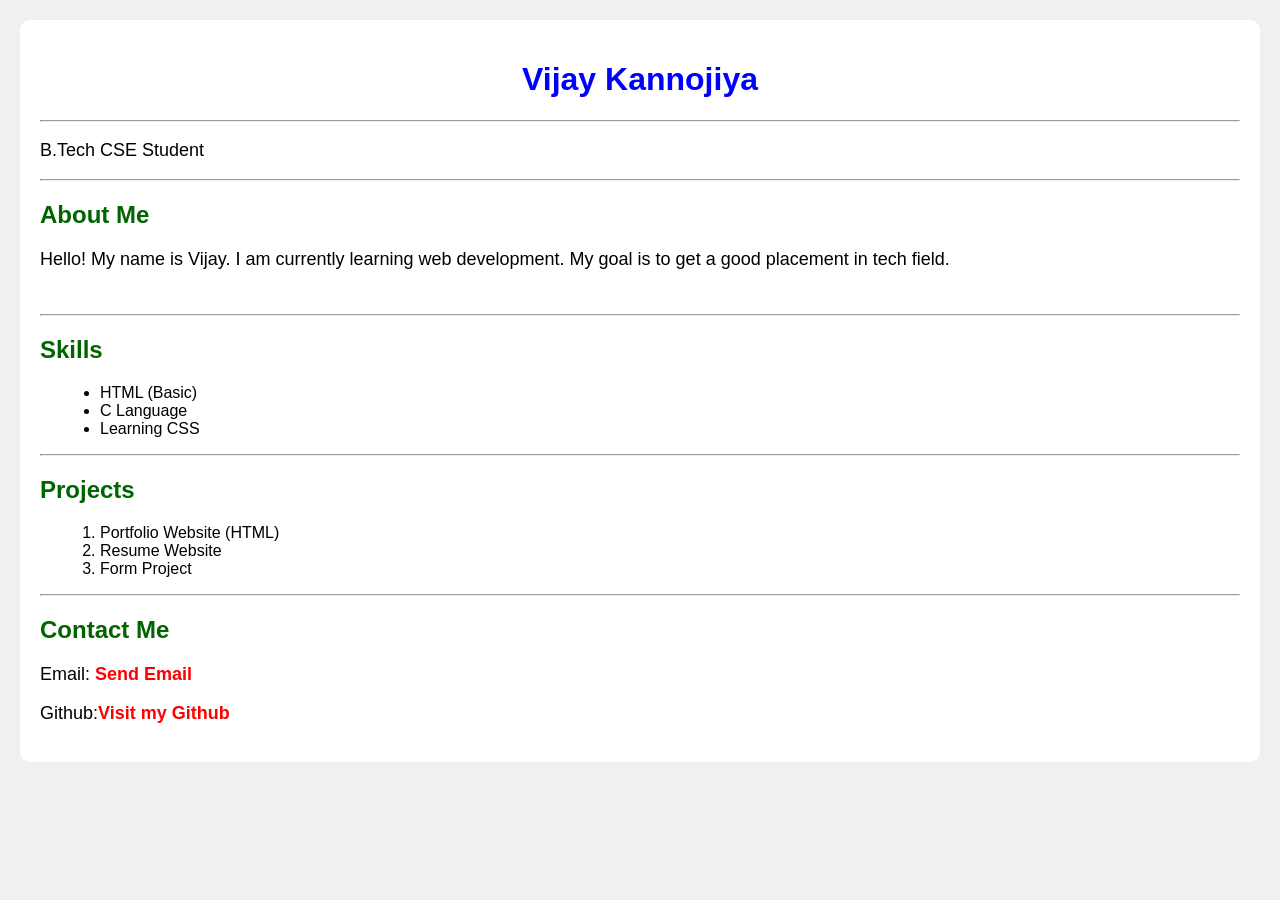
<file: index.html>
<html lang="en">
<head>
    <meta charset="UTF-8">
    <title>My Portfolio</title>
</head>
<link rel="stylesheet" href="style.css">
<body>
    <div
     class="container">

    <h1>Vijay Kannojiya</h1>
    <hr>
    <p>B.Tech CSE Student</p>
    <hr>

    <h2>About Me</h2>
    <p>
        Hello! My name is Vijay. I am currently learning web development.
        My goal is to get a good placement in tech field.
    </p>
    <br>

    <hr>

    <h2>Skills</h2>
    <ul>
        <li>HTML (Basic)</li>
        <li>C Language</li>
        <li>Learning CSS</li>
    </ul>

    <hr>

    <h2>Projects</h2>
    <ol>
        <li>Portfolio Website (HTML)</li>
        <li>Resume Website</li>
        <li>Form Project</li>
    </ol>

    <hr>

    <h2>Contact Me</h2>
    <p>Email: <a href="mailto:vijaykannojiya2307@gmail.com">Send Email</a></p>
    <p>Github:<a href="https://github.com/VijayKannojiya">Visit my Github</a></p>
    </div>

</body>
</html>
</file>
<file: style.css>
body{
    font-family: Arial;
    background-color: #f0f0f0;
    margin: 20px;
}
h1{
    color: blue;
    text-align: center;
}
h2{
    color: darkgreen;
    margin-top: 20px;
}
p{
    font-size: 18px;
}
ul,ol{
    margin-left: 20px;
}
a{
    color: red;
    text-decoration: none;
    font-weight: bold;
}
a:hover{
    text-decoration: underline;
}
.container{
    background-color: white;
    padding: 20px;
    border-radius: 10px;
}
</file>
